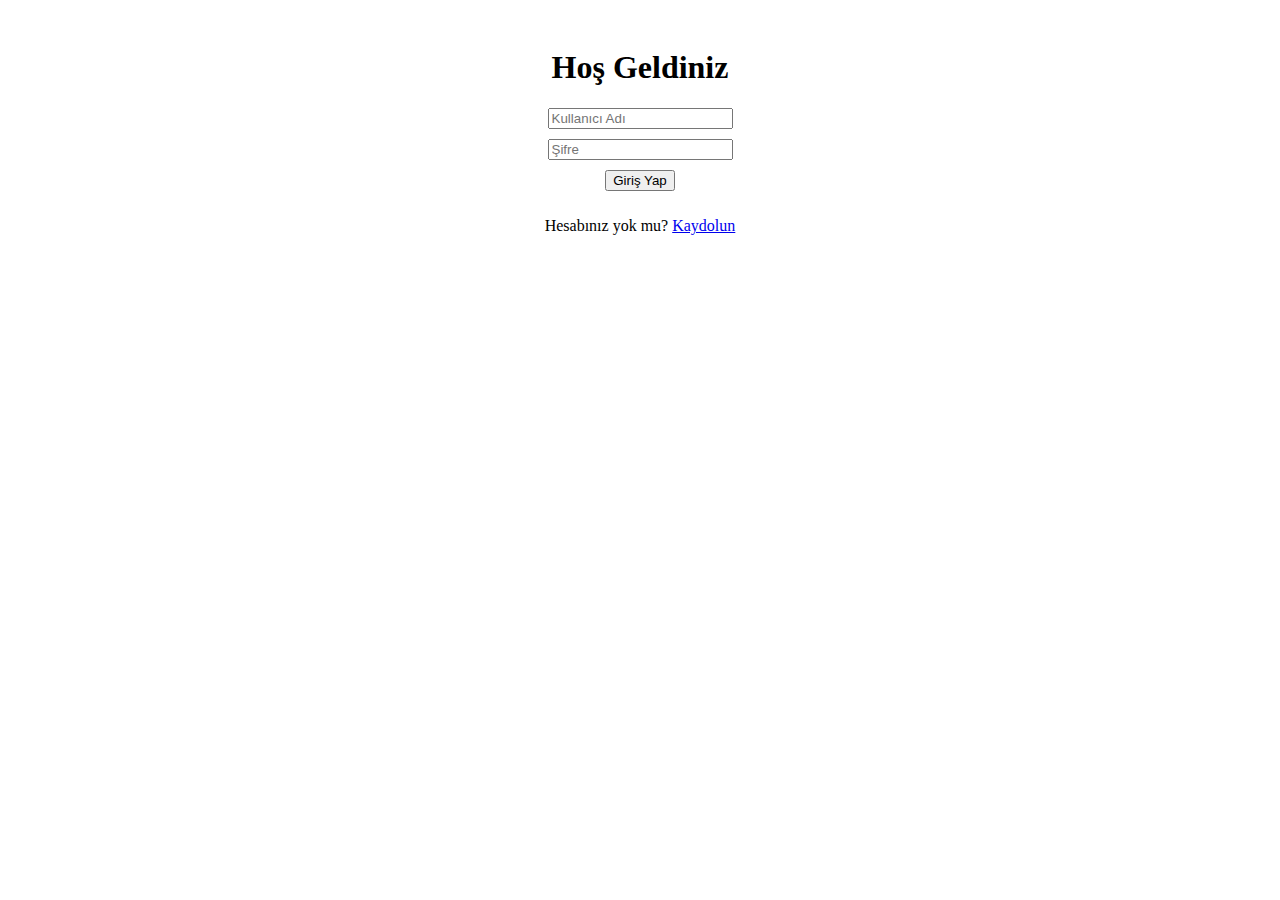
<file: proje/index.html>
<!DOCTYPE html>
<html>
<head>
    <title>Web Sitesi</title>
    <link rel="stylesheet" type="text/css" href="style.css"> 
</head>
<body>
    <div class="container">
    <!--Bir bölümü (div) tanımlar ve CSS sınıfı "container" olarak adlandırılır.-->
        <h1>Hoş Geldiniz</h1>
        <form action="blog.html" method="POST">
            <input type="text" name="username" placeholder="Kullanıcı Adı" required><br>
            <!--Kullanıcı adı girişini tanımlayan bir metin giriş alanı (input) ekler.-->
            <input type="password" name="password" placeholder="Şifre" required><br>
            <!--Şifre girişini tanımlayan bir şifre giriş alanı (input) ekler.-->
            <button type="submit">Giriş Yap</button>
        </form>
        <p>Hesabınız yok mu? <a href="signup.html">Kaydolun</a></p>
    </div>
</body>
</html>
</file>
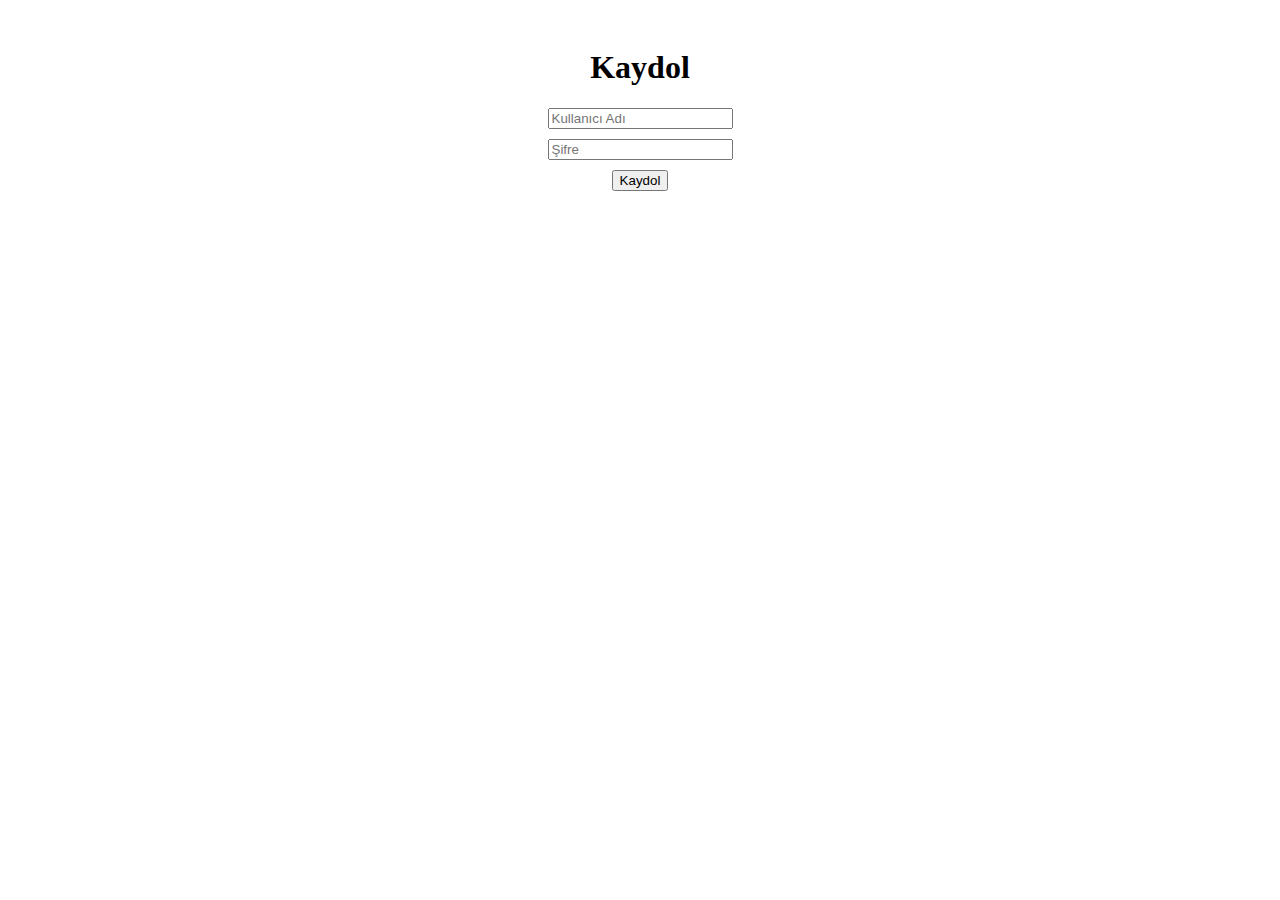
<file: proje/signup.html>
<!DOCTYPE html>
<html>
<head>
    <title>Kaydol</title>
    <link rel="stylesheet" type="text/css" href="style.css">
</head>
<body>
    <div class="container">
        <h1>Kaydol</h1>
        <form action="blog.html" method="POST">
            <input type="text" name="username" placeholder="Kullanıcı Adı" required><br>
            <input type="password" name="password" placeholder="Şifre" required><br>
            <button type="submit">Kaydol</button>
        </form>
    </div>
</body>
</html>
</file>
<file: proje/style.css>
.container {
    max-width: 300px;
    margin: 0 auto;
    padding: 20px;
    text-align: center;
}

input, button {
    margin-bottom: 10px;
}
.ondestek-messenger {
    width: 25%;
    height: 37%;
    position: fixed;
    padding: 5px ;
    bottom: 20px;
    right: 20px;
    z-index: 9999;
    border: 3px black solid;
  }
</file>
